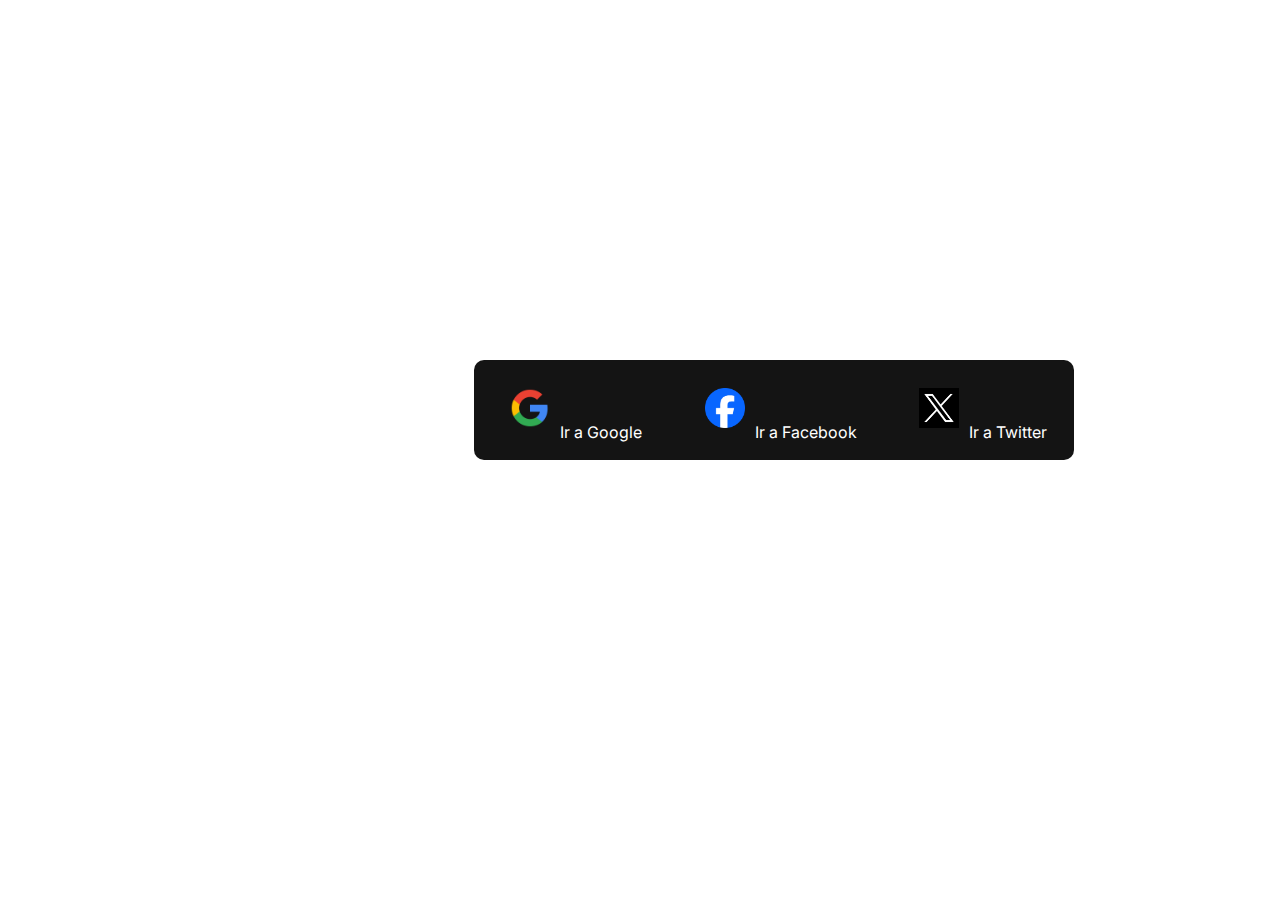
<file: Ejemplo Imágen/index.html>
<!DOCTYPE html>
<html lang="en">
<head>
    <meta charset="UTF-8">
    <meta name="viewport" content="width=device-width, initial-scale=1.0">
    <title>Links</title>
    <link rel="stylesheet" href="styles.css">
</head>
<body>
    <div class="container">
        <a href="https://www.google.com/?hl=es"><img src="img/google-icon.png" alt="">Ir a Google</a>
        <a href="https://www.facebook.com/login/?next=https%3A%2F%2Fwww.facebook.com%2F%3Flocale%3Des_ES"><img src="img/facebook-icon.png" alt="">Ir a Facebook</a>
        <a href="https://x.com/?lang=es&mx=2"><img src="img/x-icon.png" alt="">Ir a Twitter</a>
    </div>
</body>
</html>
</file>
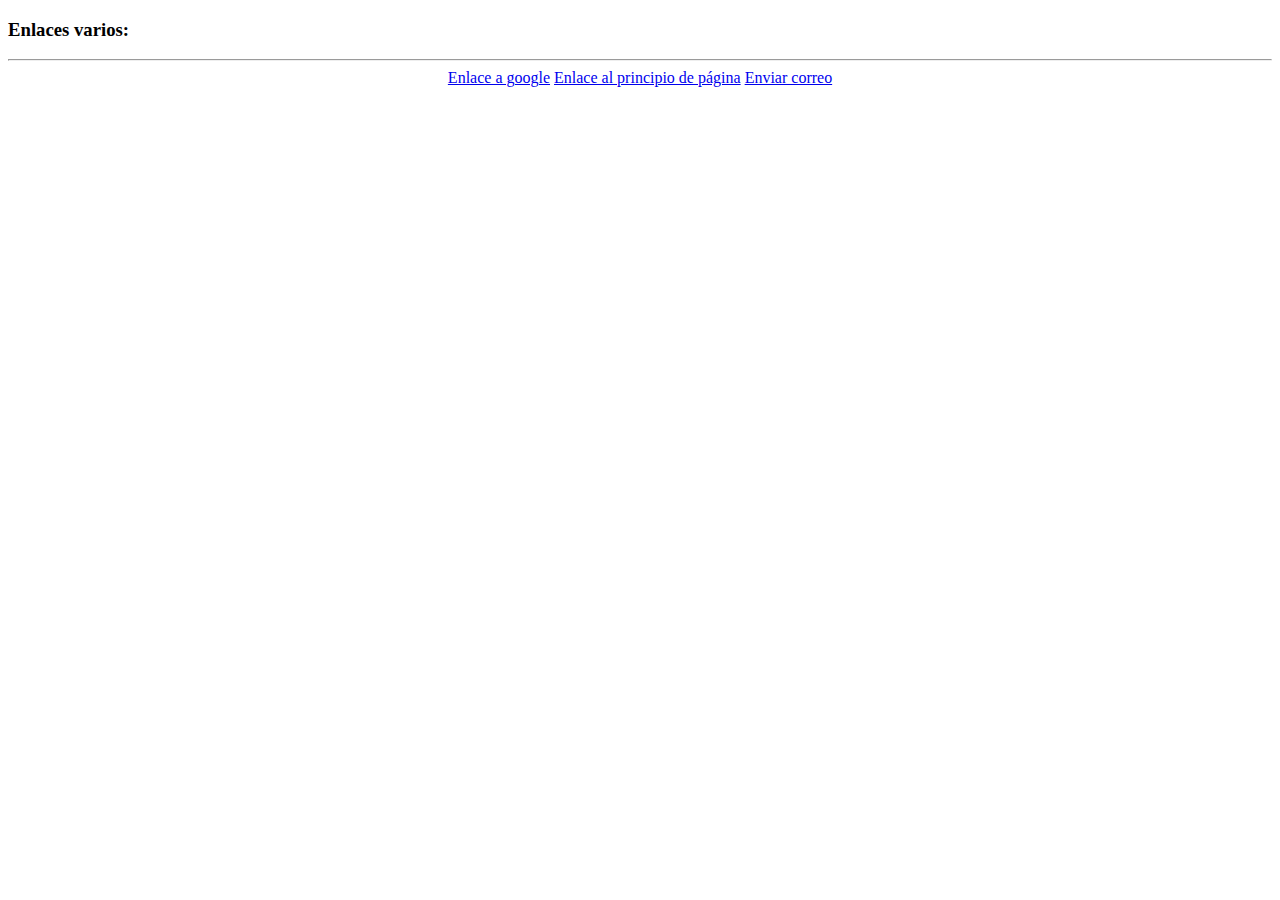
<file: Ejercicio2/index.html>
<!DOCTYPE html>
<html lang="en">
<head>
    <meta charset="UTF-8">
    <meta name="viewport" content="width=device-width, initial-scale=1.0">
    <title>T2EJ2 Enlaces - Gonzalo de la Rosa</title>
    <link rel="stylesheet" href="styles.css">
</head>
<body>
    <h3 class="title">Enlaces varios:</h3>
    <hr>
    <center>
        <a href="http://www.gOOgle.es/">Enlace a google</a>
        <a href="index.html">Enlace al principio de página</a>
        <a href="groscon286@g.educaand.es">Enviar correo</a>
    </center>
</body>
</html>
</file>
<file: Ejemplo Imágen/styles.css>
@import url('https://fonts.googleapis.com/css2?family=Inter:ital,opsz,wght@0,14..32,100..900;1,14..32,100..900&display=swap');

.container{
    font-family: "Inter", serif;
    background-color: rgb(20, 20, 20);
    border-radius: 10px;
    width: 600px;
    height: 100px;
    display: flex;
    justify-content: space-around;
    align-items: center;
    position: absolute;
    transition: 0.1s;
    position: absolute;
    top: 40%;
    left: 37%;
}

a{
    color: white;
    text-decoration: none;
}

a:hover{
    color: rgb(82, 82, 255);
}

img{
    width: 40px;
    height: 40px;
    padding: 10px;
}
</file>
<file: Ejercicio2/styles.css>
.title{
    align-items: center;
}
</file>
